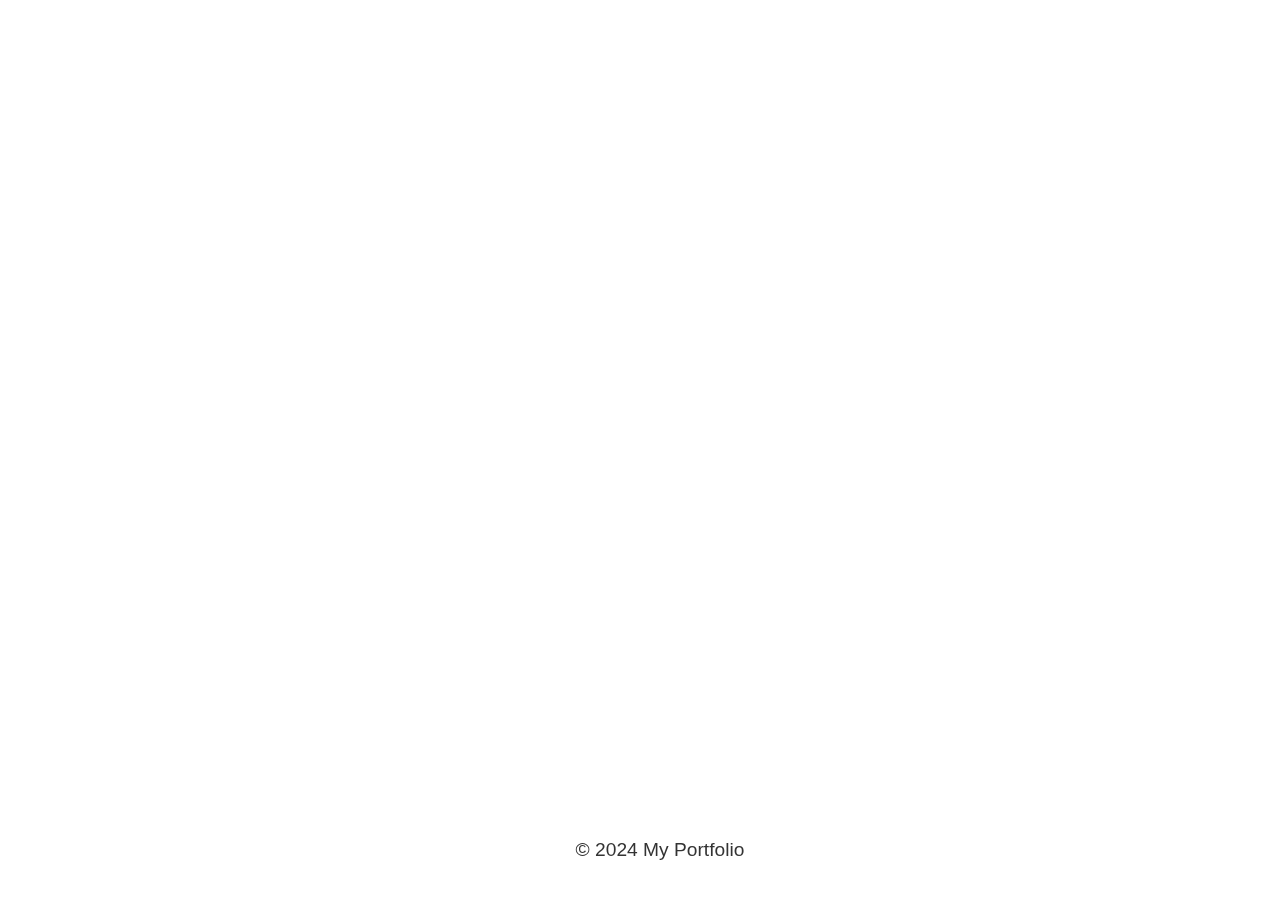
<file: index.html>
<!DOCTYPE html>
<html lang="en">
<head>
    <meta charset="UTF-8">
    <meta name="viewport" content="width=device-width, initial-scale=1.0">
    <title>My Portfolio</title>
    <link rel="stylesheet" href="styles.css">
    <style>
        body {
            font-family: Arial, sans-serif;
            margin: 0;
            padding: 0;
            background-image: url(https://wallpapercave.com/wp/wp2686930.png); /* Changed background image */
            background-size: cover;
            background-position: center;
            color: #333;
            font-size: larger; /* Increased font size */
        }

        header {
            background-color: rgba(255, 255, 255, 0.5);
            padding: 20px;
            display: flex;
            justify-content: space-between;
            align-items: center;
            opacity: 0;
            transform: translateY(-100px);
            animation: slideIn 2s ease forwards;
        }

        nav ul {
            list-style-type: none;
            margin: 0;
            padding: 0;
            text-align: right; /* Align navigation items to the right */
        }

        nav ul li {
            display: inline;
            margin-right: 20px;
        }

        nav ul li a {
            color: #333;
            text-decoration: none;
            padding: 10px 20px;
            display: inline-block;
            transition: transform 0.3s ease;
        }

        nav ul li a:hover {
            transform: scale(1.1);
        }

        .profile-image {
            width: 100px;
            height: 100px;
            border-radius: 50%;
            margin-right: 20px;
        }

        .profile-info {
            display: flex;
            align-items: center;
        }

        footer {
            position: fixed;
            bottom: 0;
            text-align: center; /* Align footer content to the center */
            width: 100%;
            padding: 20px;
            background-color: rgba(255, 255, 255, 0.8);
        }

        @keyframes slideIn {
            from {
                opacity: 0;
                transform: translateY(-50px);
            }
            to {
                opacity: 1;
                transform: translateY(0);
            }
        }
    </style>
</head>
<body>
    <header>
        <div class="profile-info">
            <img src="sreekar.jpg" alt="Profile Image" class="profile-image">
            <h1><strong>MANNEM SREEKAR</strong></h1>
        </div>
        <nav>
            <ul>
                <li><a href="index.html"><b>HOME</b></a></li>
                <li><a href="about.html"><b>ABOUT</b></a></li>
                <li><a href="resume.html"><b>RESUME</b></a></li>
                <li><a href="projects.html"><b>PROJECTS</b></a></li>
                <li><a href="contact.html"><b>CONTACT</b></a></li>
            </ul>
        </nav>
    </header><br><br><br>

    <section id="home" class="fade-in" style="margin-left: 0px;margin-right: 0px;">
        <table style="margin: 0 auto; text-align: center;">
            <tr >
                <td style="padding-left: 50px;color: white;"><b><p>
                    As a future professional deeply engrossed in the dynamic realms of machine learning (ML) and artificial intelligence (AI), my passion knows no bounds when it comes to unraveling the mysteries of these transformative technologies. Fuelled by an insatiable thirst for knowledge and a relentless pursuit of excellence, I am continually driven to explore innovative approaches to address the most intricate challenges of our time.
                </p>
                <p>
                    My journey in the captivating world of AI and ML has been characterized by a profound commitment to lifelong learning and a tireless quest for cutting-edge advancements. With each new discovery and every breakthrough, I am inspired to delve deeper, pushing the boundaries of what is possible and envisioning bold new horizons for the future of AI-driven innovation.
                </p>
                <p>
                    Armed with a robust foundation in Python programming, I am poised to embark on a journey of innovation and discovery, leveraging this versatile tool to craft solutions that transcend the ordinary and redefine the possibilities of AI-driven technologies. My approach is grounded in a blend of analytical thinking and creative problem-solving, enabling me to navigate the complexities of the digital landscape with finesse and ingenuity.
                </p>
                <p>
                    Through a combination of rigorous research, practical experience, and hands-on experimentation, I have cultivated a comprehensive understanding of the intricate workings of AI and ML. From neural networks to deep learning algorithms, I am well-versed in the intricacies of these cutting-edge technologies, equipped with the knowledge and expertise to navigate the ever-evolving landscape of AI-driven innovation.
                </p>
                <p>
                    As I continue to chart my course in this dynamic field, I am guided by a singular vision: to harness the transformative power of AI and ML to shape a future that is not only smarter and more efficient but also more equitable and inclusive. With each passing day, I am inspired by the boundless potential of these technologies to revolutionize industries, empower communities, and drive positive change on a global scale.
                </p>
                <p>
                    In the pursuit of this vision, I am committed to collaborating with like-minded individuals and organizations, pooling our collective talents and resources to tackle the most pressing challenges of our time. Together, we can unlock new frontiers of possibility, harnessing the full potential of AI and ML to create a brighter, more prosperous future for generations to come.
                </p></b></td>
            </tr>
        </table>
    </section>

    <footer>
        <p>&copy; 2024 My Portfolio</p>
    </footer>

    <script src="script.js"></script>
</body>
</html>
</file>
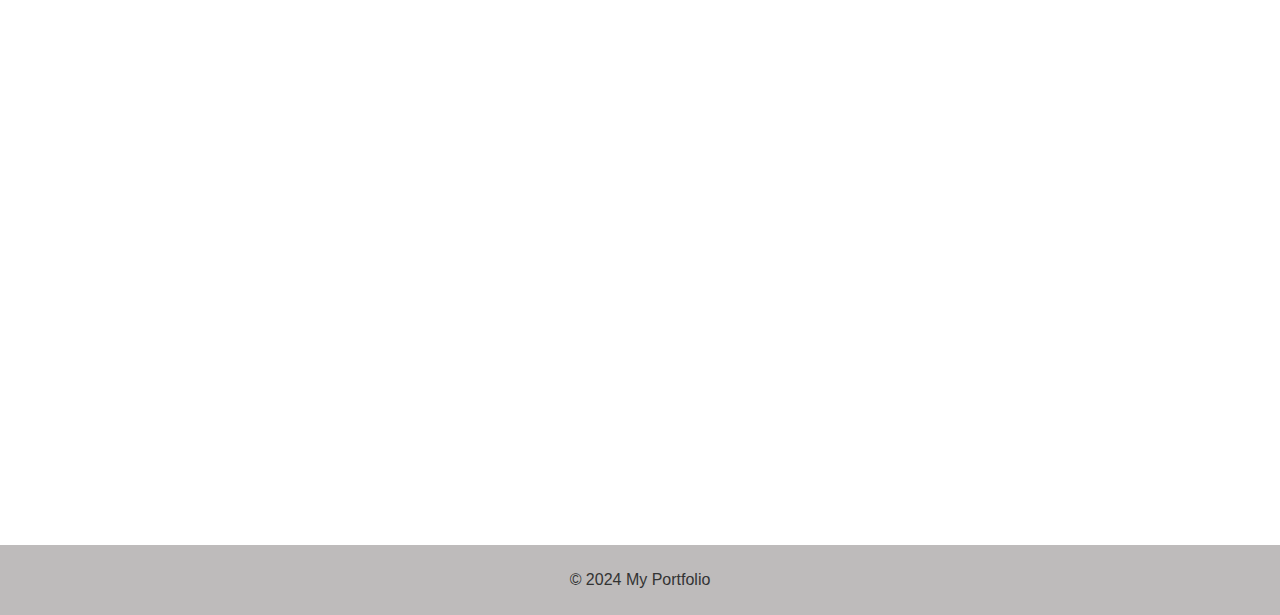
<file: about.html>
<!DOCTYPE html>
<html lang="en">
<head>
    <meta charset="UTF-8">
    <meta name="viewport" content="width=device-width, initial-scale=1.0">
    <title>My Portfolio</title>
    <link rel="stylesheet" href="styles.css">
    <!-- Font Awesome Icon Library -->
    <link rel="stylesheet" href="https://cdnjs.cloudflare.com/ajax/libs/font-awesome/4.7.0/css/font-awesome.min.css">
    <style>
        .profile-info {
            display: flex;
            align-items: center;
            justify-content: center;
        }
        .profile-image {
            width: 100px;
            height: 100px;
            border-radius: 50%;
            margin-right: 20px;
        }
        .star-rating {
            font-size: 24px;
        }
        .checked {
            color: blue;
        }
    </style>
</head>
<body>
    <header>
        <div class="profile-info">
            <!-- Profile photo -->
            <img src="sreekar.jpg" alt="Profile Image" class="profile-image">
            <!-- Name -->
            <h1 style="text-align: center;"><strong>MANNEM SREEKAR</strong></h1>
        </div>
        <nav>
            <ul>
                <li><a href="index.html"><b>HOME</b></a></li>
                <li><a href="about.html"><b>ABOUT</b></a></li>
                <li><a href="resume.html"><b>RESUME</b></a></li>
                <li><a href="projects.html"><b>PROJECTS</b></a></li>
                <li><a href="contact.html"><b>CONTACT</b></a></li>
            </ul>
        </nav>
    </header><br><br><br>

    <section id="home" class="fade-in" style="margin-left: 0px; margin-right: 0px; color: white; font-family: 'Times New Roman', Times, serif; margin-left: 20px;">
        <div style="max-width: 800px; padding: 20px; border-radius: 10px; display: flex;">
    
            <div>
                <div style="margin-bottom: 20px; color: white; font-size: x-large;">
                <h2 style="color: white;">ABOUT ME</h2>
    
                <div style="margin-bottom: 20px; color: white; font-size: x-large;">
                    <h2 style="color: white;">Introduction :</h2>
                    <li>Hello! I'm Mannem Sreekar, a passionate individual with a strong academic background and a drive for learning and innovation <br></p><br>
                    <li>My educational journey began with my high schooling at Sasi, where I excelled academically, achieving a remarkable 90% in the year 2019. Following this success, I continued to uphold my academic standards during my pre-schooling at Narayana Junior College, where I obtained an outstanding 95% in the year 2021</p><br>
                    <li>Currently, I am pursuing my Bachelor of Technology degree in Computer Science with a specialization in Artificial Intelligence and Machine Learning at GITAM University. This field of study fuels my curiosity and provides me with the opportunity to explore emerging technologies and their practical applications.y</p>
                    <li>I am dedicated to expanding my knowledge and skills in the dynamic field of technology, with a particular interest in leveraging AI and ML to tackle real-world challenges. Alongside my academic pursuits, I actively engage in extracurricular activities, including chess, cricket, volleyball, and badminton, fostering a well-rounded approach to personal and professional development. <br></p><br>
                    <li>Driven by a passion for continuous growth and innovation, I am eager to contribute positively to the ever-evolving landscape of technology and make meaningful contributions to society. <br></p><br>
                </div>
    
                <div style="margin-bottom: 20px; color: white; font-size: x-large;">
                    <h2 style="color: white;">Extracurricular Activities</h2>
                    <ul style="padding-left: 0;">
                        <li>A keen tactical enthusiast and competitive chess player who has won a few matches and I am working as the marketing head of a chess club</li><br>
                        <li>I am very passionate about cricket, volleyball, and badminton, and play in college I am a member of NCC and NSS at Gitam University.</li>
                        <li>Member of Microsoft Developers Club where I achieved enormous knowledge of a handful of industrial skills</li>
                    </ul>
                </div>
                <div style="margin-bottom: 20px; color: white; font-size: x-large;">
                    <h2 style="color: white;">WORK EXPERIENCE </h2>
                    <ul style="padding-left: 0;">
                        <li>Web Development 
                            RINEX, Virtual 
                            Internship • July 2023 to August 2023(1 month) 
                            Worked on React and REST Application programming interfaces to enhance the working of websites. 
                            </li><br>
                    </ul>
                </div>
            </div>
            <div style="margin-bottom: 20px; color: white; font-size: x-large;">
                <h2 style="color: white;">TRAININGS  </h2>
                <ul style="padding-left: 0;">
                    <li>Enhance the working of websites. 
                        Data Structures Coursera, 
                        Online Improved my skills in data structures 
 
                        Front-End Web development 
                        RINEX, Online July 2023 to August 2023. 
                        
                         
                        Sep 2022 Nov 2022 
                        
                </ul>
            </div>
    
            <div style="margin-bottom: 20px; color: white; font-size: x-large;">
                <h2 style="color: white;">skills </h2>
                    <div style="display: flex; justify-content: space-between;">
                        <div style="width: 45%; text-align: center; font-size: x-large;">
                            <div style="margin-bottom: 10px; font-weight: bold;">FRONTEND DEVELOPMENT</div>
                            <div class="star-rating">
                                <span class="fa fa-star checked"></span>
                                <span class="fa fa-star checked"></span>
                                <span class="fa fa-star checked"></span>
                                <span class="fa fa-star"></span>
                                <span class="fa fa-star"></span>
                            </div>
                        </div>
                        <div style="width: 45%; text-align: center; font-size: x-large;">
                            <div style="margin-bottom: 10px; font-weight: bold;">BACKEND DEVELOPMENT</div>
                            <div class="star-rating">
                                <span class="fa fa-star checked"></span>
                                <span class="fa fa-star checked"></span>
                                <span class="fa fa-star checked"></span>
                                <span class="fa fa-star"></span>
                                <span class="fa fa-star"></span>
                            </div>
                        </div>
                    </div>
                    <div style="display: flex; justify-content: space-between; margin-top: 10px;">
                        <div style="width: 45%; text-align: center; font-size: x-large;">
                            <div style="margin-bottom: 10px; font-weight: bold;">MACHINE LEARNING</div>
                            <div class="star-rating">
                                <span class="fa fa-star checked"></span>
                                <span class="fa fa-star checked"></span>
                                <span class="fa fa-star checked"></span>
                                <span class="fa fa-star"></span>
                                <span class="fa fa-star"></span>
                            </div>
                        </div>
                        <div style="width: 45%; text-align: center; font-size: x-large;">
                            <div style="margin-bottom: 10px; font-weight: bold;">DATA ANALYSIS</div>
                            <div class="star-rating">
                                <span class="fa fa-star checked"></span>
                                <span class="fa fa-star checked"></span>
                                <span class="fa fa-star checked"></span>
                                <span class="fa fa-star"></span>
                                <span class="fa fa-star"></span>
                            </div>
                        </div>
                    </div>
                </div>
            </div>
        </div>
    </section>

    <footer>
        <p>&copy; 2024 My Portfolio</p>
    </footer>

    <script src="script.js"></script>
</body>
</html>
</file>
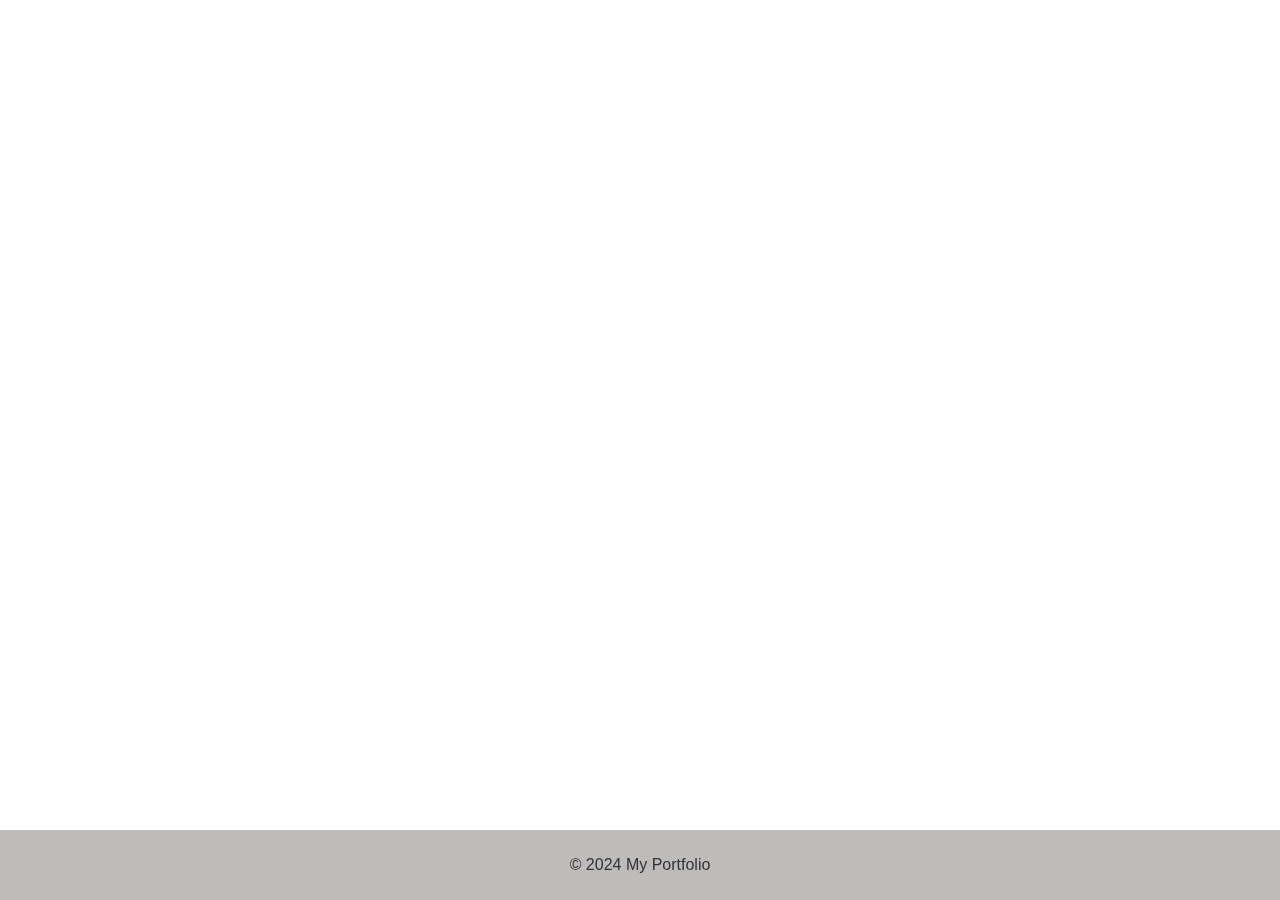
<file: contact.html>
<!DOCTYPE html>
<html lang="en">

<head>
    <meta charset="UTF-8">
    <meta name="viewport" content="width=device-width, initial-scale=1.0">
    <title>My Portfolio</title>
    <link rel="stylesheet" href="https://cdnjs.cloudflare.com/ajax/libs/font-awesome/6.0.0-beta3/css/all.min.css">
    <link rel="stylesheet" href="styles.css">
    <style>
        /* Style for circular image */
        .profile-image {
            width: 100px;
            height: 100px;
            border-radius: 50%;
            margin-right: 20px;
        }

        /* Style for circular contact box */
        .contact-circle {
            border-radius: 50%;
            padding: 20px;
            box-shadow: 0 0 10px rgb(253, 240, 240);
            background-color: #6b6565;
            display: flex;
            flex-direction: column;
            align-items: center;
            justify-content: center;
            text-align: center;
            color: white;
        }

        .contact-circle form {
            width: 100%;
        }

        .contact-circle label {
            display: block;
            margin-bottom: 10px;
            font-size: 18px;
        }

        .contact-circle input,
        .contact-circle textarea {
            width: calc(100% - 40px);
            padding: 10px;
            border-radius: 4px;
            border: 1px solid #ccc;
            box-sizing: border-box;
            margin-bottom: 10px;
        }

        .contact-circle button {
            background-color: #4e12f5;
            color: white;
            padding: 15px 32px;
            text-align: center;
            text-decoration: none;
            display: inline-block;
            font-size: 16px;
            margin: 4px 2px;
            cursor: pointer;
        }

        /* Modal styles */
        .modal {
            display: none; /* Hidden by default */
            position: fixed;
            z-index: 1;
            left: 0;
            top: 0;
            width: 100%;
            height: 100%;
            background-color: rgba(0, 0, 0, 0.5);
            justify-content: center;
            align-items: center;
        }

        .modal-content {
            background-color: white;
            padding: 20px;
            border-radius: 10px;
            width: 300px;
            text-align: center;
        }

        .modal-content i {
            font-size: 50px;
            color: green;
        }

        .modal-content h2 {
            margin-top: 10px;
        }

        .modal-content button {
            background-color: #4e12f5;
            color: white;
            padding: 10px 20px;
            border: none;
            border-radius: 5px;
            cursor: pointer;
        }
    </style>
</head>

<body>
    <header>
        <div style="display: flex; align-items: center;">
            <!-- Profile image -->
            <img src="sreekar.jpg" alt="Profile Image" class="profile-image">
            <!-- Name -->
            <h1 style="text-align: center;"><strong>MANNEM SREEKAR</strong></h1>
        </div>
        <nav>
            <ul>
                <li><a href="index.html"><b>HOME</b></a></li>
                <li><a href="about.html"><b>ABOUT</b></a></li>
                <li><a href="resume.html"><b>RESUME</b></a></li>
                <li><a href="projects.html"><b>PROJECTS</b></a></li>
                <li><a href="contact.html"><b>CONTACT</b></a></li>
            </ul>
        </nav>
    </header><br><br><br>

    <section id="home" class="fade-in" style="margin-left: 0px;margin-right: 0px;">
        <div style="display: flex; justify-content: space-between; max-width: 800px; margin: 20px auto;">
            <div style="width: 45%; padding: 20px;">
                <h2 style="font-size: 24px; margin-bottom: 20px;color: white;font-family: 'Times New Roman', Times, serif;">Contact Information</h2><br>
                <ul style="list-style-type: none; padding-left: 0; color: white;font-family: 'Times New Roman', Times, serif;">
                    <li style="margin-bottom: 10px; font-size: 18px;"><i class="fas fa-phone-alt" style="margin-right: 10px;"></i><b>Phone: +123456789</b></li><br><br><br>
                    <li style="margin-bottom: 10px; font-size: 18px;"><i class="fas fa-envelope" style="margin-right: 10px;"></i><b>Email: smannem2@gmail.com</b></li><br><br><br>
                    <li style="margin-bottom: 10px; font-size: 18px;"><i class="fab fa-linkedin" style="margin-right: 10px;"></i><a href="https://www.linkedin.com/in/your-profile" target="_blank" style="color: #0077b5; text-decoration: none;"><b>LinkedIn</b></a></li>
                </ul>
            </div>
            <div style="width: 50%; padding: 20px;">
                <div class="contact-circle">
                    <h2 style="font-size: 24px; margin-bottom: 20px;">Contact Us</h2>
                    <form onsubmit="return showConfirmation();">
                        <label for="name">Name:</label>
                        <input type="text" id="name" name="name" required>
                        <label for="email">Email:</label>
                        <input type="email" id="email" name="email" required>
                        <label for="message">Message:</label>
                        <textarea id="message" name="message" rows="3" required></textarea>
                        <button type="submit">Send</button>
                    </form>
                </div>
            </div>
        </div>
    </section>

    <footer style="position: fixed; bottom: 0; width: 100%;">
        <p>&copy; 2024 My Portfolio</p>
    </footer>

    <!-- Modal Popup -->
    <div id="myModal" class="modal">
        <div class="modal-content">
            <i class="fas fa-check-circle"></i>
            <h2>Message Sent Successfully!</h2>
            <button onclick="closeModal()">OK</button>
        </div>
    </div>

    <script>
        // Show the modal when form is submitted
        function showConfirmation() {
            var modal = document.getElementById('myModal');
            modal.style.display = 'flex';
            return false; // Prevent actual form submission
        }

        // Close the modal when OK button is clicked
        function closeModal() {
            var modal = document.getElementById('myModal');
            modal.style.display = 'none';
        }
    </script>
</body>

</html>
</file>
<file: resume.html>
<!DOCTYPE html>
<html lang="en">
<head>
    <meta charset="UTF-8">
    <meta name="viewport" content="width=device-width, initial-scale=1.0">
    <title>My Portfolio</title>
    <link rel="stylesheet" href="styles.css">
    <style>
        /* Style for circular image */
        .profile-image {
            width: 100px;
            height: 100px;
            border-radius: 50%;
            margin-right: 20px;
        }
    </style>
</head>
<body style="overflow-y: scroll;">
    <header>
        <div style="display: flex; align-items: center;">
            <!-- Profile image -->
            <img src="sreekar.jpg" alt="Profile Image" class="profile-image">
            <!-- Name -->
            <h1 style="text-align: center;"><strong>MANNEM SREEKAR</strong></h1>
        </div>
        <nav>
            <ul>
                <li><a href="index.html"><b>HOME</b></a></li>
                <li><a href="about.html"><b>ABOUT</b></a></li>
                <li><a href="resume.html"><b>RESUME</b></a></li>
                <li><a href="projects.html"><b>PROJECTS</b></a></li>
                <li><a href="contact.html"><b>CONTACT</b></a></li>
            </ul>
        </nav>
    </header><br><br><br>

    <section id="home" class="fade-in" style="margin-left: 0px;margin-right: 0px;">
        <div style="max-width: 800px; margin: 0 auto; background-color: #c4c0c0; padding: 20px; border-radius: 10px; box-shadow: 0 0 10px rgba(0,0,0,0.1);">
            <h2 style="margin-bottom: 20px;">MANNEM SREEKAR</h2>
    
            <p style="margin-bottom: 20px;">Email: sreekarmannem@gmail.com.com</p>
    
            <hr style="margin-bottom: 20px;">
    
            <h3 style="margin-bottom: 10px;">EDUCATION </h3>
            <ul style="list-style-type: none; padding-left: 0;">
                <li style="margin-bottom: 10px;"><strong>TENTH STANDARD : </strong>SASI 2019<br></li> <!-- Updated line -->
                <li style="margin-bottom: 10px;"><strong>INTERMEDIATE : </strong>NARAYANA JUNIOR COLLEGE, 2019-2021<br></li>
                <li style="margin-bottom: 10px;"><strong>BACHELORS OF TECHNOLOGY : </strong>CSE GITAM University, 2021-2025<br></li>
            </ul>
    
            <h3 style="margin-bottom: 10px;">DESCRIPTION</h3>
            <p style="margin-bottom: 20px;">A skilled and committed software engineer who has a love for making cutting-edge online apps. a track record of success working with multidisciplinary teams to produce high-caliber solutions.</p>
    
            <h3 style="margin-bottom: 10px;">CERTIFICATIONS</h3>
            <ul style="list-style-type: none; padding-left: 0;">
                <li style="margin-bottom: 10px;">Certified WEB Developer, IIT KANPUR</li>
                <li style="margin-bottom: 10px;">AWS Certified JAVA Developer - Associate</li>
            </ul>
            <h3 style="margin-bottom: 10px;">SKILLS</h3>
            <ul style="list-style-type: none; padding-left: 0;">
                <li style="margin-bottom: 10px;"><strong></strong>C</li>
                <li style="margin-bottom: 10px;"><strong></strong>C++</li>
                <li style="margin-bottom: 10px;"><strong></strong>PYTHON</li>
                <li style="margin-bottom: 10px;"><strong></strong>JAVA</li>
                <li style="margin-bottom: 10px;"><strong></strong>MECHINE LEARNING</li>
                <li style="margin-bottom: 10px;"><strong></strong>DATA STRUCTURE</li>
                <li style="margin-bottom: 10px;"><strong></strong>HTML</li>
                <li style="margin-bottom: 10px;"><strong></strong>ARTIFICIAL INTELLIGENCE</li>

            </ul>
    
            <h3 style="margin-bottom: 10px;">PROJECTS</h3>
            <ul style="list-style-type: none; padding-left: 0;">
                <li style="margin-bottom: 10px;"><strong>CHESS WEBSITE</strong> Frontend Online  chess Website Development for gitam university</li>
                <li style="margin-bottom: 10px;"><strong>ZOMATO  CLONE</strong> Created zomato CLone Application</li>
                <li style="margin-bottom: 10px;"><strong>SELF PORTFOLIO WEBSITE</strong> Portfolio Website design</li>
            </ul>
        </div>
    
    </section>

    <footer style="position:absolute; width: 100%; background-color: rgba(255, 255, 255, 0.5); text-align: center; padding: 10px 0;">
        <p>&copy; 2024 My Portfolio</p>
    </footer>  

    <script src="script.js"></script>
</body>
</html>
</file>
<file: styles.css>
body {
    font-family: Arial, sans-serif;
    margin: 0;
    padding: 0;
    background-image: url(https://wallpapercave.com/wp/wp2686930.png);
    background-size: cover;
    background-position: center;
    color: #333;
}

header {
    background-color: rgba(255, 255, 255, 0.5); /* Adjust alpha value for transparency */
    padding: 20px;
    display: flex; /* Added to make header items flex container */
    justify-content: space-between; /* Align items to the start and end of the container */
    align-items: center; /* Align items vertically */
    opacity: 0;
    transform: translateY(-100px);
    animation: slideIn 2s ease forwards;
}

nav ul {
    list-style-type: none;
    margin: 0; /* Remove default margin */
    padding: 0; /* Remove default padding */
}

nav ul li {
    display: inline;
    margin-right: 20px;
}

nav ul li a {
    color: #333;
    text-decoration: none;
    padding: 10px 20px; /* Adjust padding as needed */
    display: inline-block;
    transition: transform 0.3s ease; /* Adding transition for smooth effect */
}

nav ul li a:hover {
    transform: scale(1.1); /* Enlarge the text on hover */
}

section {
    padding: 20px;
    border-radius: 10px;
    margin: 20px;
    opacity: 0;
    transform: translateY(-100px);
    animation: slideIn 4s ease forwards;
}

@keyframes slideIn {
    from {
        opacity: 0;
        transform: translateY(-50px);
    }
    to {
        opacity: 1;
        transform: translateY(0);
    }
}

section h2 {
    color: #333;
}

.project {
    margin-bottom: 20px;
}

footer {
    background-color: rgba(125, 119, 119, 0.5); /* Adjust alpha value for transparency */
    color: #333;
    text-align: center;
    padding: 10px 0;
}
</file>
